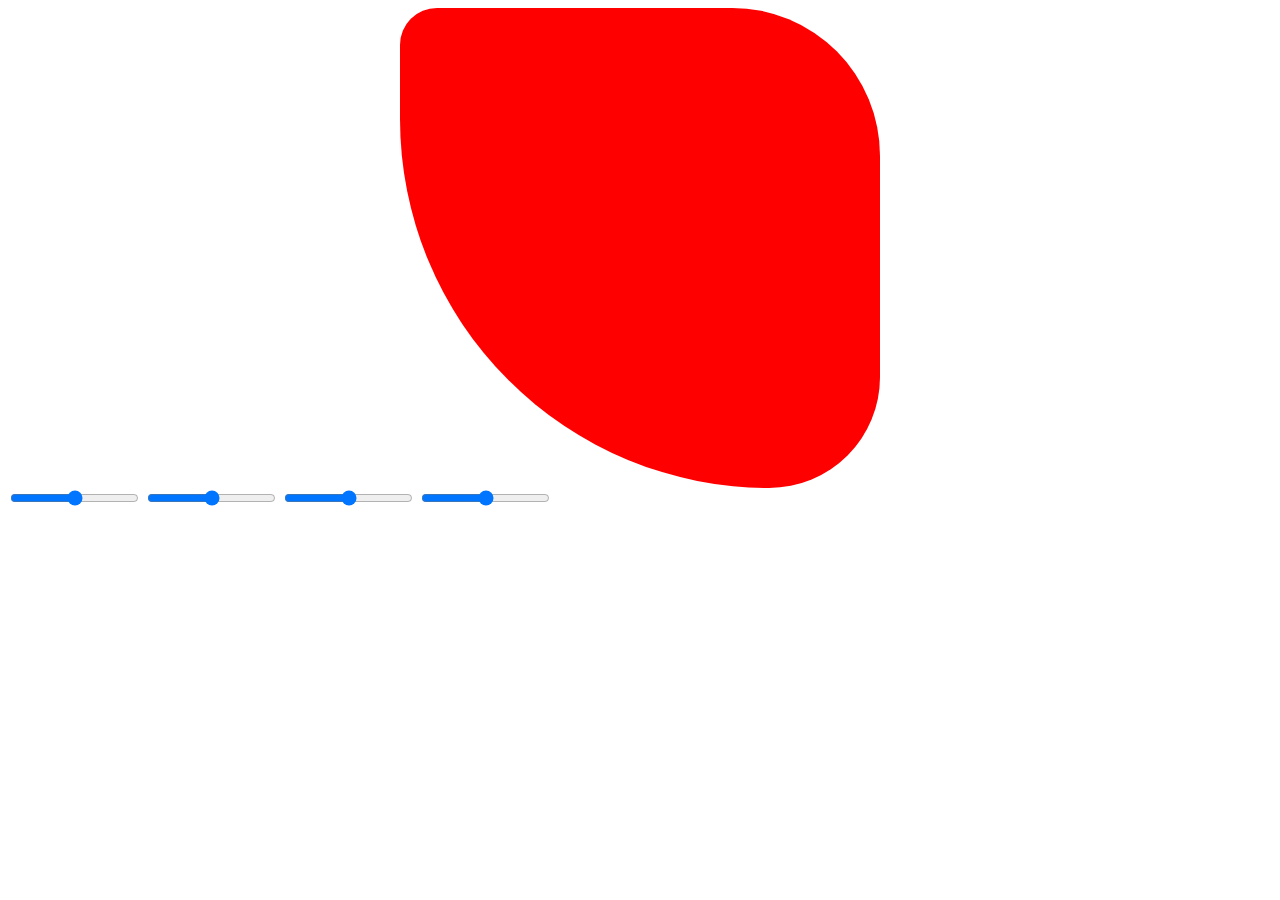
<file: BorderRadiusPreviewer/index.html>
<!DOCTYPE html>

<html>
	<head>
		<meta charset="UTF-8">
		<title>Border Radius Previewer!</title>
		<link rel="stylesheet" href="style.css">
	</head>
	<body>
		<div id="border-radius-display"></div>
		<div id="controls">
			<input
				type="range">
			<input
				type="range">
			<input
				type="range">
			<input
				type="range">
		</div>
		
	</body>
</html>
</file>
<file: BorderRadiusPreviewer/style.css>
#border-radius-display {
	margin: auto;
	width: 30em;
	height: 30em;
	border-width: 2px;
	border-color: red;
	border-radius: 10% 40% 30% 100%;
	background-color: red;
}

#controls {

}
</file>
